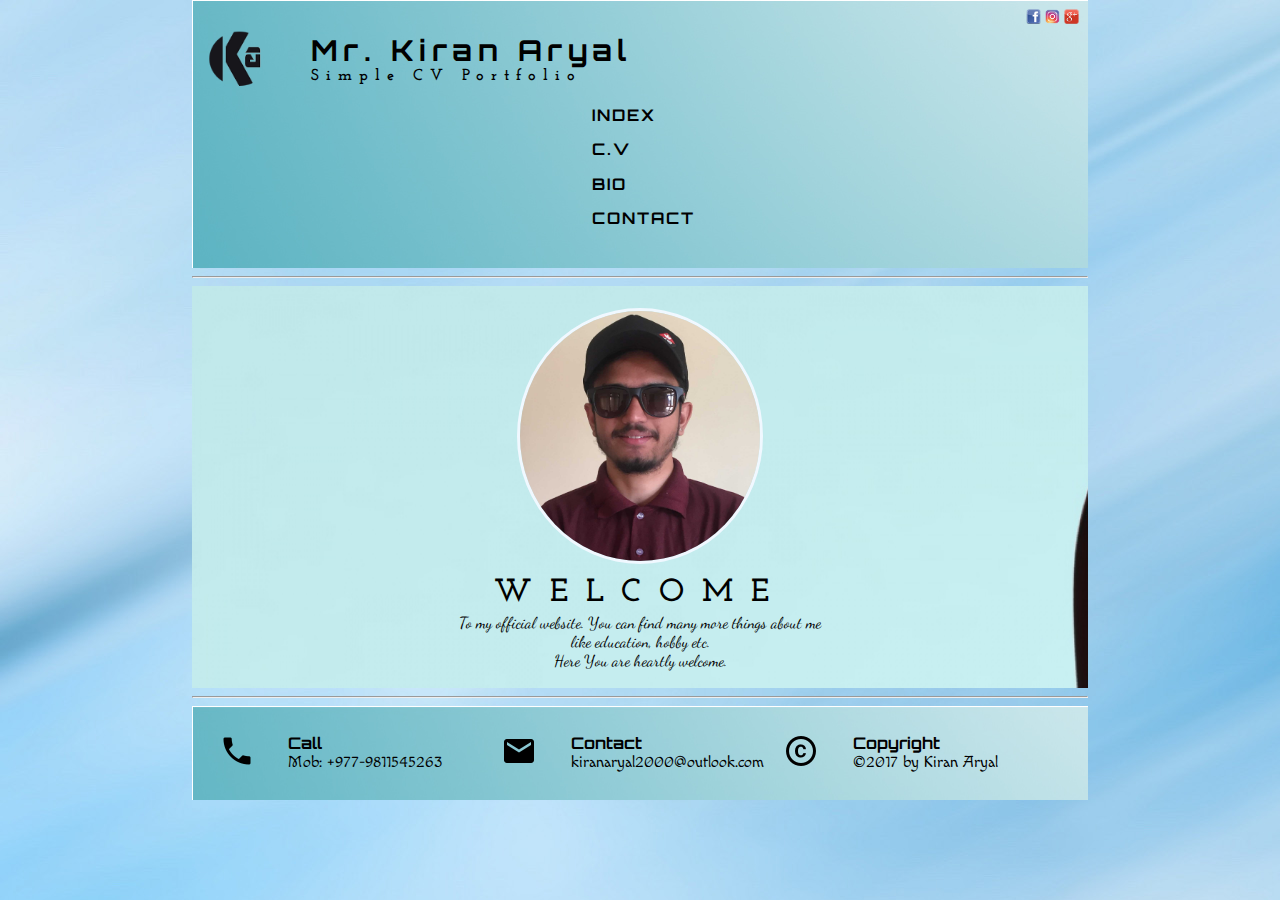
<file: index.html>
<!-- Kiran Aryal 17421495-->
<!DOCTYPE html>
<html>
  <head>
    <meta charset="utf-8">
    <title>Simple C.V Portfolio</title>
    <link type="text/css" rel="stylesheet" href="css/ind.css">
    <!--Header and Footer Fonts-->
    <link href="https://fonts.googleapis.com/css?family=Orbitron" rel="stylesheet"> <!--Curriculum Vitae and contact-->
    <link href="https://fonts.googleapis.com/css?family=Macondo" rel="stylesheet">
    <link href="https://fonts.googleapis.com/css?family=Josefin+Slab" rel="stylesheet"> <!--Welcome and Personal Information, contents-->
    <!--Section Fonts-->
    <link href="https://fonts.googleapis.com/css?family=Dancing+Script" rel="stylesheet"> <!--Bio page all-->
    <link rel="shortcut icon" href="images/favicon.png" type="image/png"> <!--Favicon icon-->
  </head>
  <body>
    <div class="container">
    <!-- Heading Starts from here-->
    <header>
      <div class="logo">
        <img src="images/headlogo.png" alt="head_logo">
      </div>
      <div class="mylinks"> <!--Links for facebook, instagram and google+-->
        <a href="https://www.facebook.com/productiondesk"> <img src="images/fb.png" alt="fb"></a>
        <a href="https://www.instagram.com/_mr.kiran_/"> <img src="images/inst.png" alt="inst"></a>
        <a href="https://plus.google.com/u/0/+KiranAryal2000"> <img src="images/g+.png" alt="g+"></a>
      </div>
      <div class="mainhead">
        <h2>Mr. Kiran Aryal</h2>
        <h4>Simple CV Portfolio</h4>

      </div>
      <!-- This is for navigation bar-->
      <div class="navbar">
        <ul>
          <li><h4><a href="index.html">INDEX</a></h4></li>
          <li><h4><a href="cv.html">C.V</a></h4></li>
          <li><h4><a href="bio.html">BIO</a></h4></li>
          <li><h4><a href="contact.html">CONTACT</a></h4></li>
        </ul>
      </div>
    </header>
    <hr>
    <!-- Main body part-->
    <section>
      <div class="indcont">
        <div class="minepic">
          <img src="images/leftpicmine.jpg" alt="mine_pic">
        </div>
        <div class="sechead">
          <h1>WELCOME</h1>
          <p>To my official website. You can find many more things about me <br> like education, hobby etc.<br>
          Here You are heartly welcome.
          </p>
        </div>
      </div>
    </section>
    <hr>
    <!-- Footer Part-->
    <footer>
      <div class="Call">
		      <div><img src="images/call.png" alt="call"></div>
          <div>
            <h4>Call</h4>
            <p>Mob: +977-9811545263</p>
          </div>
      </div>
      <div class="Contact">
		      <div><img src="images/contact.png" alt="contact"></div>
          <div>
            <h4>Contact</h4>
            <p>kiranaryal2000@outlook.com</p>
          </div>
      </div>
      <div class="Copyright">
          <div><img src="images/copyright.png" alt="copyright"></div>
          <div>
            <h4>Copyright</h4>
            <p>©2017 by Kiran Aryal</p>
          </div>
      </div>
    </footer>
    </div>
  </body>
</html>
</file>
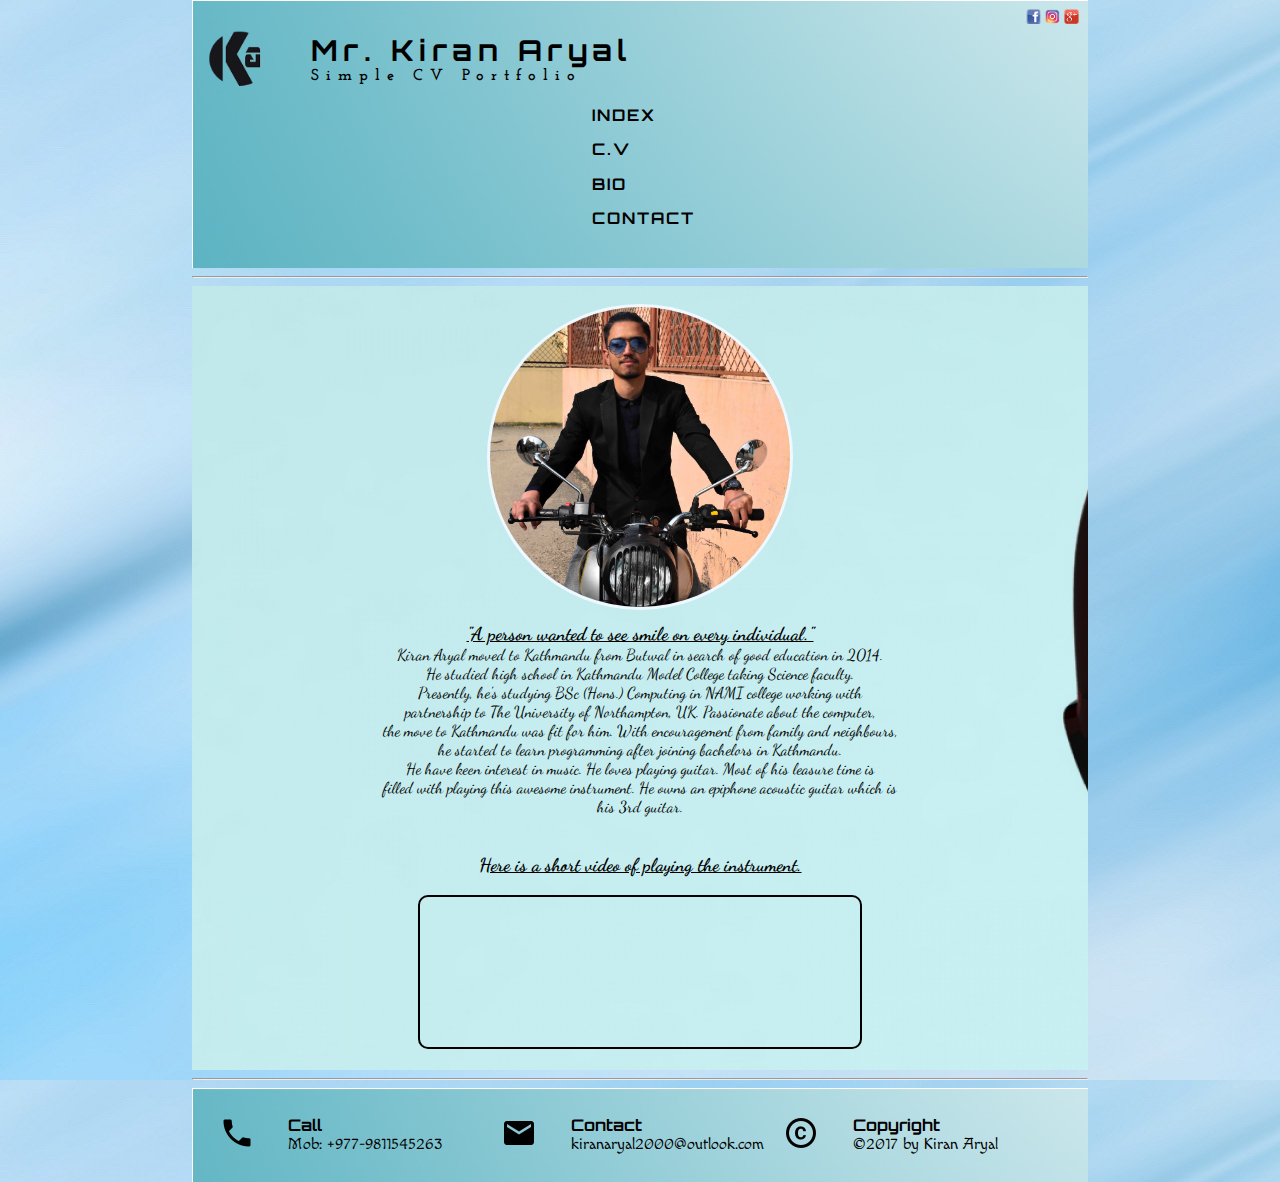
<file: bio.html>
<!-- Kiran Aryal 17421495-->
<!DOCTYPE html>
<html>
  <head>
    <meta charset="utf-8">
    <title>Biography</title>
    <link type="text/css" rel="stylesheet" href="css/ind.css">
    <!--Header and Footer Fonts-->
    <link href="https://fonts.googleapis.com/css?family=Orbitron" rel="stylesheet"> <!--Curriculum Vitae and contact-->
    <link href="https://fonts.googleapis.com/css?family=Macondo" rel="stylesheet">
    <link href="https://fonts.googleapis.com/css?family=Josefin+Slab" rel="stylesheet"> <!--Welcome and Personal Information, contents-->
    <!--Section Fonts-->
    <link href="https://fonts.googleapis.com/css?family=Dancing+Script" rel="stylesheet"> <!--Bio page all-->
    <link rel="shortcut icon" href="images/favicon.png" type="image/png"> <!--Favicon icon-->
  </head>
  <body>
    <div class="container">
    <!-- Heading Starts from here-->
    <header>
      <div class="logo">
        <img src="images/headlogo.png" alt="head_logo">
      </div>
      <div class="mylinks"> <!--Links for facebook, instagram and google+-->
        <a href="https://www.facebook.com/productiondesk"> <img src="images/fb.png" alt="fb"></a>
        <a href="https://www.instagram.com/_mr.kiran_/"> <img src="images/inst.png" alt="inst"></a>
        <a href="https://plus.google.com/u/0/+KiranAryal2000"> <img src="images/g+.png" alt="g+"></a>
      </div>
      <div class="mainhead">
        <h2>Mr. Kiran Aryal</h2>
        <h4>Simple CV Portfolio</h4>
      </div>
      <!-- This is for navigation bar-->
      <div class="navbar">
        <ul>
          <li><h4><a href="index.html">INDEX</a></h4></li>
          <li><h4><a href="cv.html">C.V</a></h4></li>
          <li><h4><a href="bio.html">BIO</a></h4></li>
          <li><h4><a href="contact.html">CONTACT</a></h4></li>
        </ul>
      </div>
    </header>
    <hr>
    <!-- Main body part-->
    <section>
      <div class="biopage">
      <div class="secpic">
        <img src="images/secpic.jpg" alt="sec_pic">
      </div>
      <div class="mybio">
        <h3>"A person wanted to see smile on every individual."</h3>
        <p>Kiran Aryal moved to Kathmandu from Butwal in search of good education in 2014. <br>
          He studied high school in Kathmandu Model College taking Science faculty. <br>
          Presently, he's studying BSc (Hons.) Computing in NAMI college working with <br>
          partnership to The University of Northampton, UK. Passionate about the computer,<br>
           the move to Kathmandu was fit for him. With encouragement from family and neighbours,<br>
           he started to learn programming after joining bachelors in Kathmandu.<br>
           He have keen interest in music. He loves playing guitar. Most of his leasure time is <br>
           filled with playing this awesome instrument. He owns an epiphone acoustic guitar which is <br>
           his 3rd guitar.
        </p>
        <br> <br>
         <h3>Here is a short video of playing the instrument.</h3><br>
      </div>
      <div class="video">
        <iframe src="https://www.youtube.com/embed/dLp3d6c5Lhk" allowfullscreen></iframe>
      </div>
      </div>
    </section>
    <hr>
    <!-- Footer Part-->
    <footer>
      <div class="Call">
		      <div><img src="images/call.png" alt="call"></div>
          <div>
            <h4>Call</h4>
            <p>Mob: +977-9811545263</p>
          </div>
      </div>
      <div class="Contact">
		      <div><img src="images/contact.png" alt="contact"></div>
          <div>
            <h4>Contact</h4>
            <p>kiranaryal2000@outlook.com</p>
          </div>
      </div>
      <div class="Copyright">
		      <div><img src="images/copyright.png" alt="copyright"></div>
          <div>
            <h4>Copyright</h4>
            <p>©2017 by Kiran Aryal</p>
          </div>
      </div>
    </footer>
    </div>
  </body>
</html>
</file>
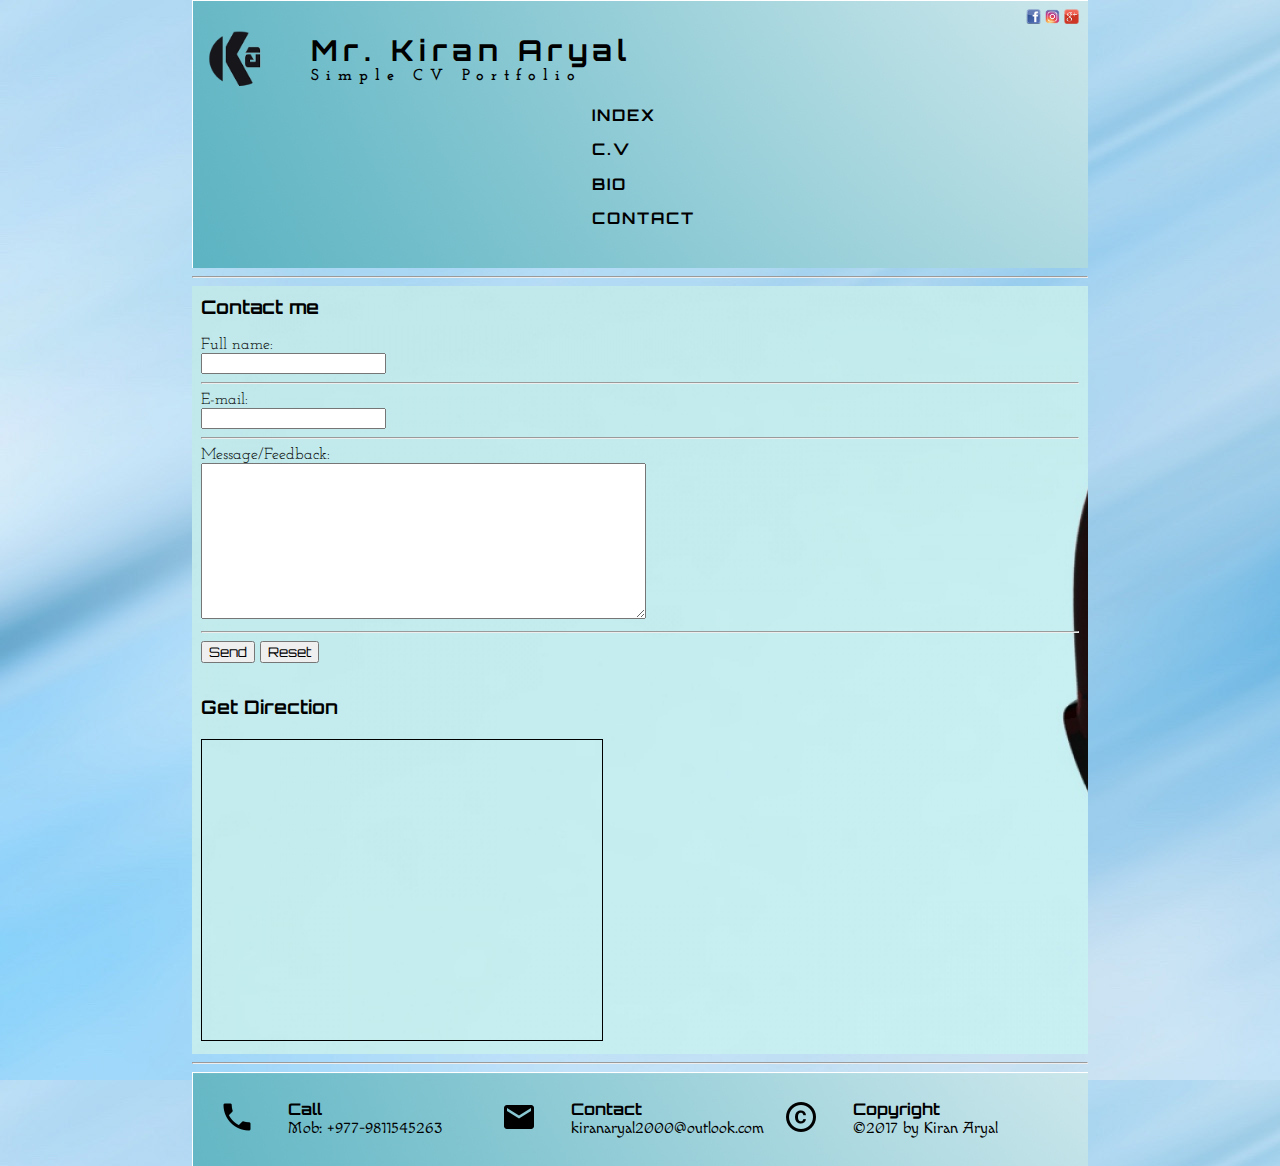
<file: contact.html>
<!-- Kiran Aryal 17421495-->
<!DOCTYPE html>
<html>
  <head>
    <meta charset="utf-8">
    <title>Contact me</title>
    <link type="text/css" rel="stylesheet" href="css/ind.css">
    <!--Header and Footer Fonts-->
    <link href="https://fonts.googleapis.com/css?family=Orbitron" rel="stylesheet"> <!--Curriculum Vitae and contact-->
    <link href="https://fonts.googleapis.com/css?family=Macondo" rel="stylesheet">
    <link href="https://fonts.googleapis.com/css?family=Josefin+Slab" rel="stylesheet"> <!--Welcome and Personal Information, contents-->
    <!--Section Fonts-->
    <link href="https://fonts.googleapis.com/css?family=Dancing+Script" rel="stylesheet"> <!--Bio page all-->
    <link rel="shortcut icon" href="images/favicon.png" type="image/png"> <!--Favicon icon-->
  </head>
  <body>
    <div class="container">
    <!-- Heading Starts from here-->
    <header>
      <div class="logo">
        <img src="images/headlogo.png" alt="head_logo">
      </div>
      <div class="mylinks"> <!--Links for facebook, instagram and google+-->
        <a href="https://www.facebook.com/productiondesk"> <img src="images/fb.png" alt="fb"></a>
        <a href="https://www.instagram.com/_mr.kiran_/"> <img src="images/inst.png" alt="inst"></a>
        <a href="https://plus.google.com/u/0/+KiranAryal2000"> <img src="images/g+.png" alt="g+"></a>
      </div>
      <div class="mainhead">
        <h2>Mr. Kiran Aryal</h2>
        <h4>Simple CV Portfolio</h4>
      </div>
      <!-- This is for navigation bar-->
      <div class="navbar">
        <ul>
          <li><h4><a href="index.html">INDEX</a></h4></li>
          <li><h4><a href="cv.html">C.V</a></h4></li>
          <li><h4><a href="bio.html">BIO</a></h4></li>
          <li><h4><a href="contact.html">CONTACT</a></h4></li>
        </ul>
      </div>
    </header>
    <hr>
    <!-- Main body part-->
    <section>
      <div class="contctpage">
      <div class="form">
        <h3>Contact me</h3><br>
        <form method="post">
        <article class="texti">
          Full name: <br>
          <input type="text" name="full_name"><br>
          <hr>
          E-mail: <br>
          <input type="text" name="email"><br>
          <hr>
          Message/Feedback: <br>
          <textarea name="comt_message" rows="10" cols="53"></textarea><br>
          <hr>
          <button type="submit" value="Send">Send</button>
          <button type="reset" value="Reset">Reset</button>
          <br> <br> <br>
        </article>
        </form>
      </div>
      <div class="more_info">
        <h3>Get Direction</h3><br>
        <iframe src="https://www.google.com/maps/embed?pb=!1m18!1m12!1m3!1d3531.9140331762446!2d85.38125111493717!3d27.71994043154557!2m3!1f0!2f0!3f0!3m2!1i1024!2i768!4f13.1!3m3!1m2!1s0x39eb1bba87e6e34d%3A0xcee2470d577e7eed!2sNaaya+Aayam+Multi-Disciplinary+Institute!5e0!3m2!1sen!2snp!4v1491460004609">
        </iframe>
      </div>
      </div>
    </section>
    <hr>
    <!-- Footer Part-->
    <footer>
      <div class="Call">
		      <div><img src="images/call.png" alt="call"></div>
          <div>
            <h4>Call</h4>
            <p>Mob: +977-9811545263</p>
          </div>
      </div>
      <div class="Contact">
		      <div><img src="images/contact.png" alt="contact"></div>
          <div>
            <h4>Contact</h4>
            <p>kiranaryal2000@outlook.com</p>
          </div>
      </div>
      <div class="Copyright">
		      <div><img src="images/copyright.png" alt="copyright"></div>
          <div>
            <h4>Copyright</h4>
            <p>©2017 by Kiran Aryal</p>
          </div>
      </div>
    </footer>
    </div>
  </body>
</html>
</file>
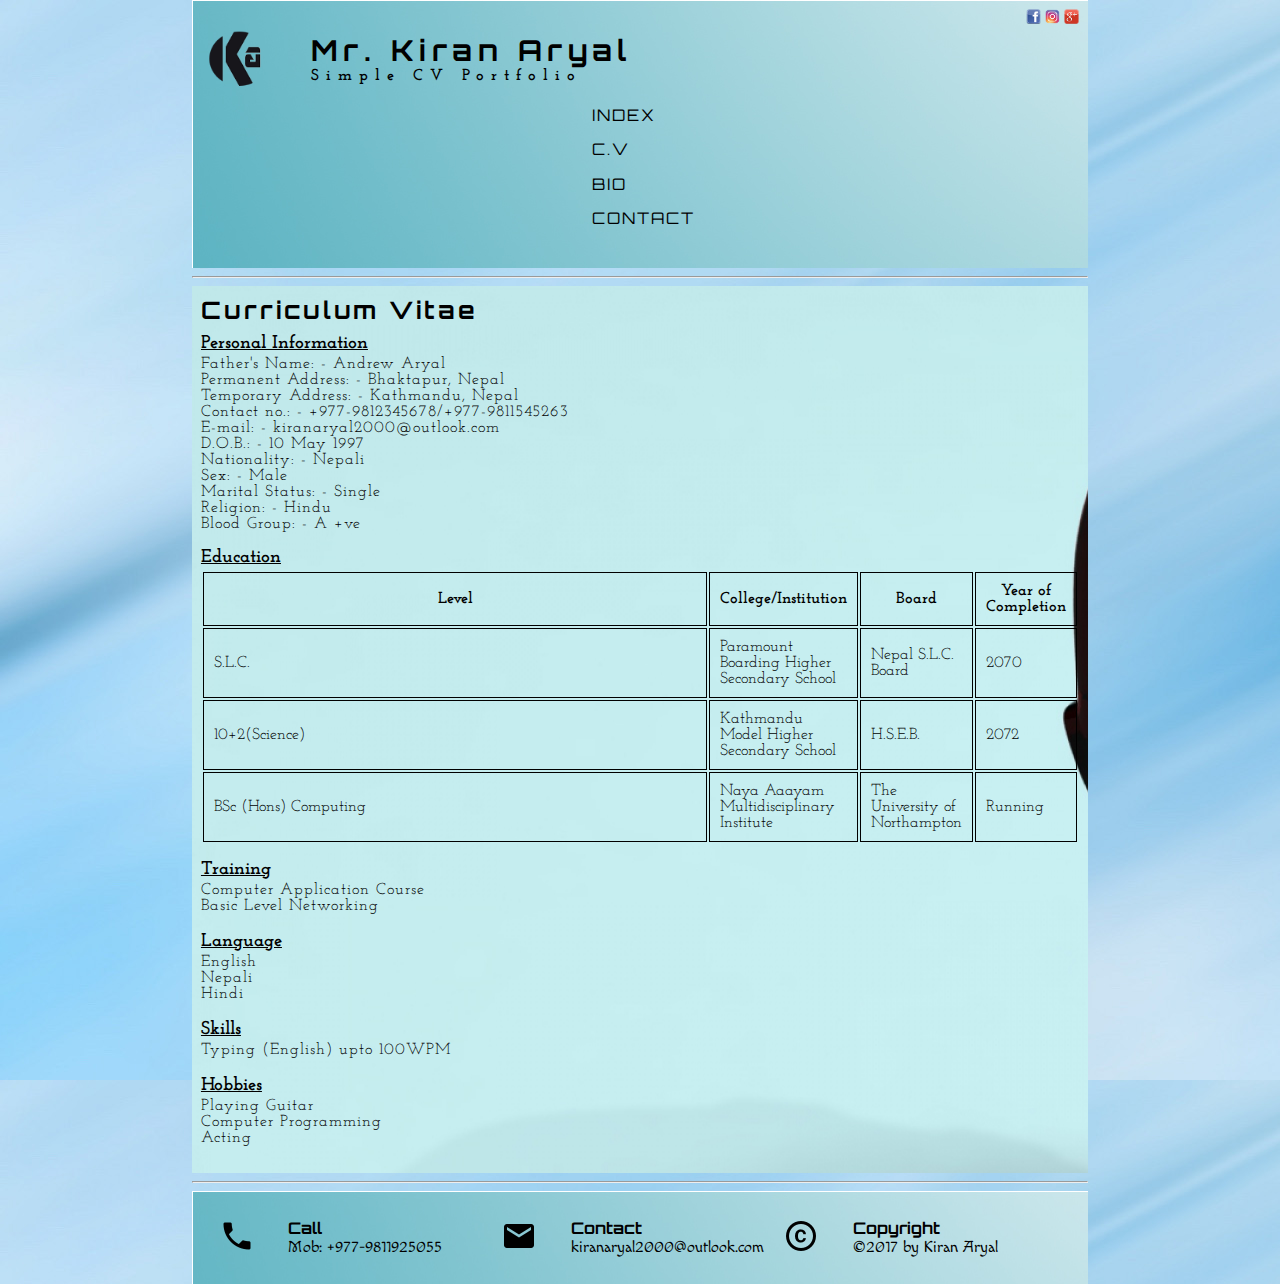
<file: cv.html>
<!-- Kiran Aryal 17421495-->
<!DOCTYPE html>
<html>
  <head>
    <meta charset="utf-8">
    <title>Curriculum Vitae</title>
    <link type="text/css" rel="stylesheet" href="css/ind.css">
    <!--Header and Footer Fonts-->
    <link href="https://fonts.googleapis.com/css?family=Orbitron" rel="stylesheet"> <!--Curriculum Vitae and contact-->
    <link href="https://fonts.googleapis.com/css?family=Macondo" rel="stylesheet">
    <link href="https://fonts.googleapis.com/css?family=Josefin+Slab" rel="stylesheet"> <!--Welcome and Personal Information, contents-->
    <!--Section Fonts-->
    <link href="https://fonts.googleapis.com/css?family=Dancing+Script" rel="stylesheet"> <!--Bio page all-->
    <link rel="shortcut icon" href="images/favicon.png" type="image/png"> <!--Favicon icon-->
  </head>
  <body>
    <div class="container">
    <!-- Heading Starts from here-->
    <header>
      <div class="logo">
        <img src="images/headlogo.png" alt="head_logo">

      </div>
      <div class="mylinks"> <!--Links for facebook, instagram and google+-->
        <a href="https://www.facebook.com/productiondesk"> <img src="images/fb.png" alt="fb"></a>
        <a href="https://www.instagram.com/_mr.kiran_/"> <img src="images/inst.png" alt="inst"></a>
        <a href="https://plus.google.com/u/0/+KiranAryal2000"> <img src="images/g+.png" alt="g+"></a>
      </div>
      <div class="mainhead">
        <h2>Mr. Kiran Aryal</h2>
        <h4>Simple CV Portfolio</h4>

      </div>
      <!-- This is for navigation bar-->
      <div class="navbar">
        <ul>
          <li><a href="index.html">INDEX</a></li>
          <li><a href="cv.html">C.V</a></li>
          <li><a href="bio.html">BIO</a></li>
          <li><a href="contact.html">CONTACT</a></li>
        </ul>

      </div>

    </header>
    <hr>
    <!-- Main body part-->
    <section>
      <div class="mine_info">
        <div class="detail">
        <h2>Curriculum Vitae</h2>
          <h3>Personal Information</h3>
          <p class="cvcon">Father's Name: - Andrew Aryal<br />
            Permanent Address: - Bhaktapur, Nepal<br />
            Temporary Address: - Kathmandu, Nepal<br />
            Contact no.: - +977-9812345678/+977-9811545263<br />
            E-mail: - kiranaryal2000@outlook.com<br />
            D.O.B.: - 10 May 1997<br />
            Nationality: - Nepali<br />
            Sex: - Male<br />
            Marital Status: - Single<br />
            Religion: - Hindu<br />
            Blood Group: - A +ve<br />
            <br />
          </p>
        </div>
      <!-- Table for my education-->
      <div class="education">
        <h3>Education</h3>
          <table>
            <tr>
              <th>Level</th>
              <th>College/Institution</th>
              <th>Board</th>
              <th>Year of Completion</th>
            </tr>
            <tr>
              <td>S.L.C.</td>
              <td>Paramount Boarding Higher Secondary School</td>
              <td>Nepal S.L.C. Board</td>
              <td>2070</td>
            </tr>
            <tr>
              <td>10+2(Science)</td>
              <td>Kathmandu Model Higher Secondary School</td>
              <td>H.S.E.B.</td>
              <td>2072</td>
            </tr>
            <tr>
              <td>BSc (Hons) Computing</td>
              <td>Naya Aaayam Multidisciplinary Institute</td>
              <td>The University of Northampton</td>
              <td>Running</td>
            </tr>
          </table>
          <br>
        </div>
      <div class="Training">
        <h3>Training</h3>
        <p>Computer Application Course<br>
          Basic Level Networking</p>
      </div>
      <br>
      <div class="lang">
        <h3>Language</h3>
        <p>English<br>
          Nepali<br>
          Hindi</p>
      </div>
      <br>
      <div class="skill">
          <h3>Skills</h3>
          <p>Typing (English) upto 100WPM<p>
      </div>
      <br>
      <div class="hobby">
          <h3>Hobbies</h3>
          <p>Playing Guitar<br>
            Computer Programming<br>
            Acting<p>
      </div>
      <br>
    </div>
    </section>
    <hr>
    <!-- Footer Part-->
    <footer>
      <div class="Call">
		      <div><img src="images/call.png" alt="call"></div>
          <div>
            <h4>Call</h4>
            <p>Mob: +977-9811925055</p>
      </div>
          </div>
      <div class="Contact">
		      <div><img src="images/contact.png" alt="contact"></div>
          <div>
            <h4>Contact</h4>
            <p>kiranaryal2000@outlook.com</p>
      </div>
          </div>
      <div class="Copyright">
		      <div><img src="images/copyright.png" alt="copyright"></div>
          <div>
            <h4>Copyright</h4>
            <p>©2017 by Kiran Aryal</p>
      </div>
          </div>
    </footer>
    </div>
  </body>
</html>
</file>
<file: css/ind.css>
/*Kiran Aryal 17421495*/
body{
  margin:0;
  /*background-color: #FEF9BD;*/
  background-image: url("../images/wall.jpg");
}

h1,h2,h3,h4,h5,h6,p{
    margin:0;
  }

.container{
  margin: 0 15%;
}

header{
  padding: 1%;
  /*background-color: #FAFBFC;*/
  /*background: radial-gradient(#d4e4ef 0%, #86aecc 100%);*/
  background-image: url("../images/header.jpg");
}

.mylinks{
  text-align: right;
}

.mylinks img{
height: 15px; width:15px;
transition: 0.5s;
}

.mylinks img:hover{
transform: scale(1.5, 1.5);
}

.navbar ul li a{
  text-decoration:none;
}

li{
  list-style:none; letter-spacing: 2px;
  display:block;
  font-family: 'Orbitron', sans-serif;
}

.logo{
  position:absolute;
  margin-top: 1%;
  padding: 0.5%;
}

.logo img{
  border-radius: 100%;
  transition: transform 0.5s;
}

.logo img:hover{
  transform: scale(0.9);
  opacity:0.9;
}


.mainhead{
  margin-left: 8%;
  padding:0.5%;
  width: 50%;
}

.mainhead h2{
  letter-spacing: 5.5px; font-size: 2.8em;
  font-family: 'Orbitron', sans-serif;

}

@media (max-width:1300px){
  .mainhead h2{
    font-size: 1.8em;
    margin-left:8%;
    width:100%;
  }
}

@media (max-width:1300px){
  .mainhead h4{
    margin-left:8%;
  }
}

@media (max-width:1300px){
  .logo img{
    height: 60px; width:60px;
  }
}

.mainhead h4{
letter-spacing: 7px;
font-family: 'Josefin Slab', serif;

}


.navbar{
  width:50%;
  margin-left: 50%;

}

@media (max-width:1300px){ /*Navigation bar responsive*/
  .navbar ul{
    flex-direction: column;
    margin-left:-20%;
  }
}

@media (max-width:1300px){ /*Navigation bar responsive*/
  .navbar li{
    margin-bottom: 3%;
  }
}

ul{
  display:flex; flex-direction:row; justify-content: space-between;
  /*background-color: #FAFBFC;*/
  /*background-color: radial-gradient(#d4e4ef 0%, #86aecc 100%);*/

}

ul li{
  transition: transform 0.5s;
}

ul li:hover{
  transform: scale(1.18); /*When user hovers to items eg. C.V., Bio. etc changes the scale*/
  text-shadow: 1px 1px 2px black, 0 0 25px blue, 0 0 5px gray;



}

a{
color:black;
}

a:active {
    color: lightblue;
}

section{
  /*background: radial-gradient(#93cede 0%, #75bdd1 41%, #49a5bf 100%);*/
  /*background: radial-gradient(#cccccc, #b2b2b2); */
  background-image: url("../images/sec.jpg");

  padding:1%;
}

.minepic{
  text-align: center;
  margin-top: 1.5%;
}

.minepic img{
  border-radius:100%;
  height:250px; width:240px;
  opacity: 1;
  border: 3px solid #F0F8FF;
  transition: transform 4s;

}

/*Zooming slowly the pic when hovering and opacity increases*/
  .minepic img:hover{
  transition: all 2s ease-in-out 1s;
  -webkit-transition: all 2s ease-in-out 1s;
  transform: scale(1.1, 1.1);
  -webkit-transform: scale(1.1, 1.1);
  transition-delay: 0.1s;
  -webkit-transition-delay: 0.2s;
  opacity: 0.95;
}

.sechead{
text-align: center;
}

.sechead h1{
  letter-spacing: 18px; margin-top: 1%;
  font-family: 'Josefin Slab', serif;
}

.sechead p{
  text-align: center;
  margin-top: 0.5%;
  font-family: 'Dancing Script', cursive;
  margin-bottom: 1%;

}

footer{
  display:flex; flex-direction:row; justify-content: space-between;
  /*background: linear-gradient(#cccccc, #FAFBFC); */
  /*background: radial-gradient(#d4e4ef 0%, #86aecc 100%);*/
  background-image: url("../images/header.jpg");
  padding:3%;


}

.Call{
  display: flex;
}
  .Call div:first-child{width: 25%;}
  .Call div:last-child{width:75%;}


.Call h4{
  font-family: 'Orbitron', sans-serif;
}

.Call p{
  font-family: 'Macondo', cursive;
}

footer div{width: 33%;}

.Contact{
 display:flex;
 }
 .Contact div:first-child{width: 25%;}
 .Contact div:last-child{width: 75%;}

.Contact h4
{
font-family: 'Orbitron', sans-serif;
}

.Contact p{
font-family: 'Macondo', cursive;
}


.Copyright{
  display:flex; flex-direction: row;
}
  .Copyright div:first-child{width:25%;}
  .Copyright div:last-child{width:75%;}

.Copyright h4
{
font-family: 'Orbitron', sans-serif;
}

.Copyright p{
font-family: 'Macondo', cursive;
}

@media (max-width:1200px){
  footer{
  flex-direction: column;
  }
}

@media (max-width:1200px){
  footer .Call, .Contact, .Copyright{
    margin-left: 40%;
    margin-bottom: 3%;
  }
}

/*Curriculum Vitae page css starts*/
section .mine_info .detail h2{
    letter-spacing: 3px; margin-bottom: 1%;
    font-family: 'Orbitron', sans-serif;

  }

section .mine_info p{
    letter-spacing: 1px;
  }

section .mine_info h3{
  font-family: 'Josefin Slab', serif;
  margin-bottom:3px; text-decoration: underline;
  }

section .mine_info .detail .cvcon{
  font-family: 'Josefin Slab', serif;
}

.education{
  font-family: 'Josefin Slab', serif;
}

.education table th, td{
  padding: 10px;
  border: 1px solid black;
}

@media (max-width:1300px){
  .education table th, td{
    width:100%;
  }
}

.Training{
  font-family: 'Josefin Slab', serif;
}

.lang{
  font-family: 'Josefin Slab', serif;
}

.skill{
  font-family: 'Josefin Slab', serif;
}

.hobby{
  font-family: 'Josefin Slab', serif;
}

/*Contact page css starts*/
.contctpage .form h3{
  font-family: 'Orbitron', sans-serif;
}

.contctpage .form button{
  font-family: 'Orbitron', sans-serif;
}

.contctpage .form .texti{
  font-family: 'Josefin Slab', serif
}

.contctpage{
  display:flex; justify-content: space-between;

}

.contctpage .more_info{
  font-family: 'Orbitron', sans-serif;
}

.more_info iframe{
  width:400px; height:300px; border: 1px solid black;
}

@media (max-width:1380px){ /*Google Map changes from row to column*/
  .contctpage{
   flex-direction:column;
  }
}

/*Bio page css starts*/
.secpic{
margin-top: 1%;
text-align: center;
margin-bottom: 1%;
}

.secpic img{
  border-radius: 100%;
  height:300px; width:300px;
  border: 3px solid #F0F8FF;
}

.mybio{
  font-family: 'Dancing Script', cursive;
}

.secpic img:hover{
  opacity: 0.9;
}

.video{
  text-align:center;
  margin-bottom: 1%;
}

.video iframe{
  width: 520px; height: 300px;
  border: 2px solid black;
  border-radius: 10px;
}

@media (max-width:1300px){
  .video iframe{
    width: 50%; height: 70%;
  }
}

.mybio h3{
  text-align: center; text-decoration: underline;
}

.mybio p{
  text-align:center;
}
</file>
